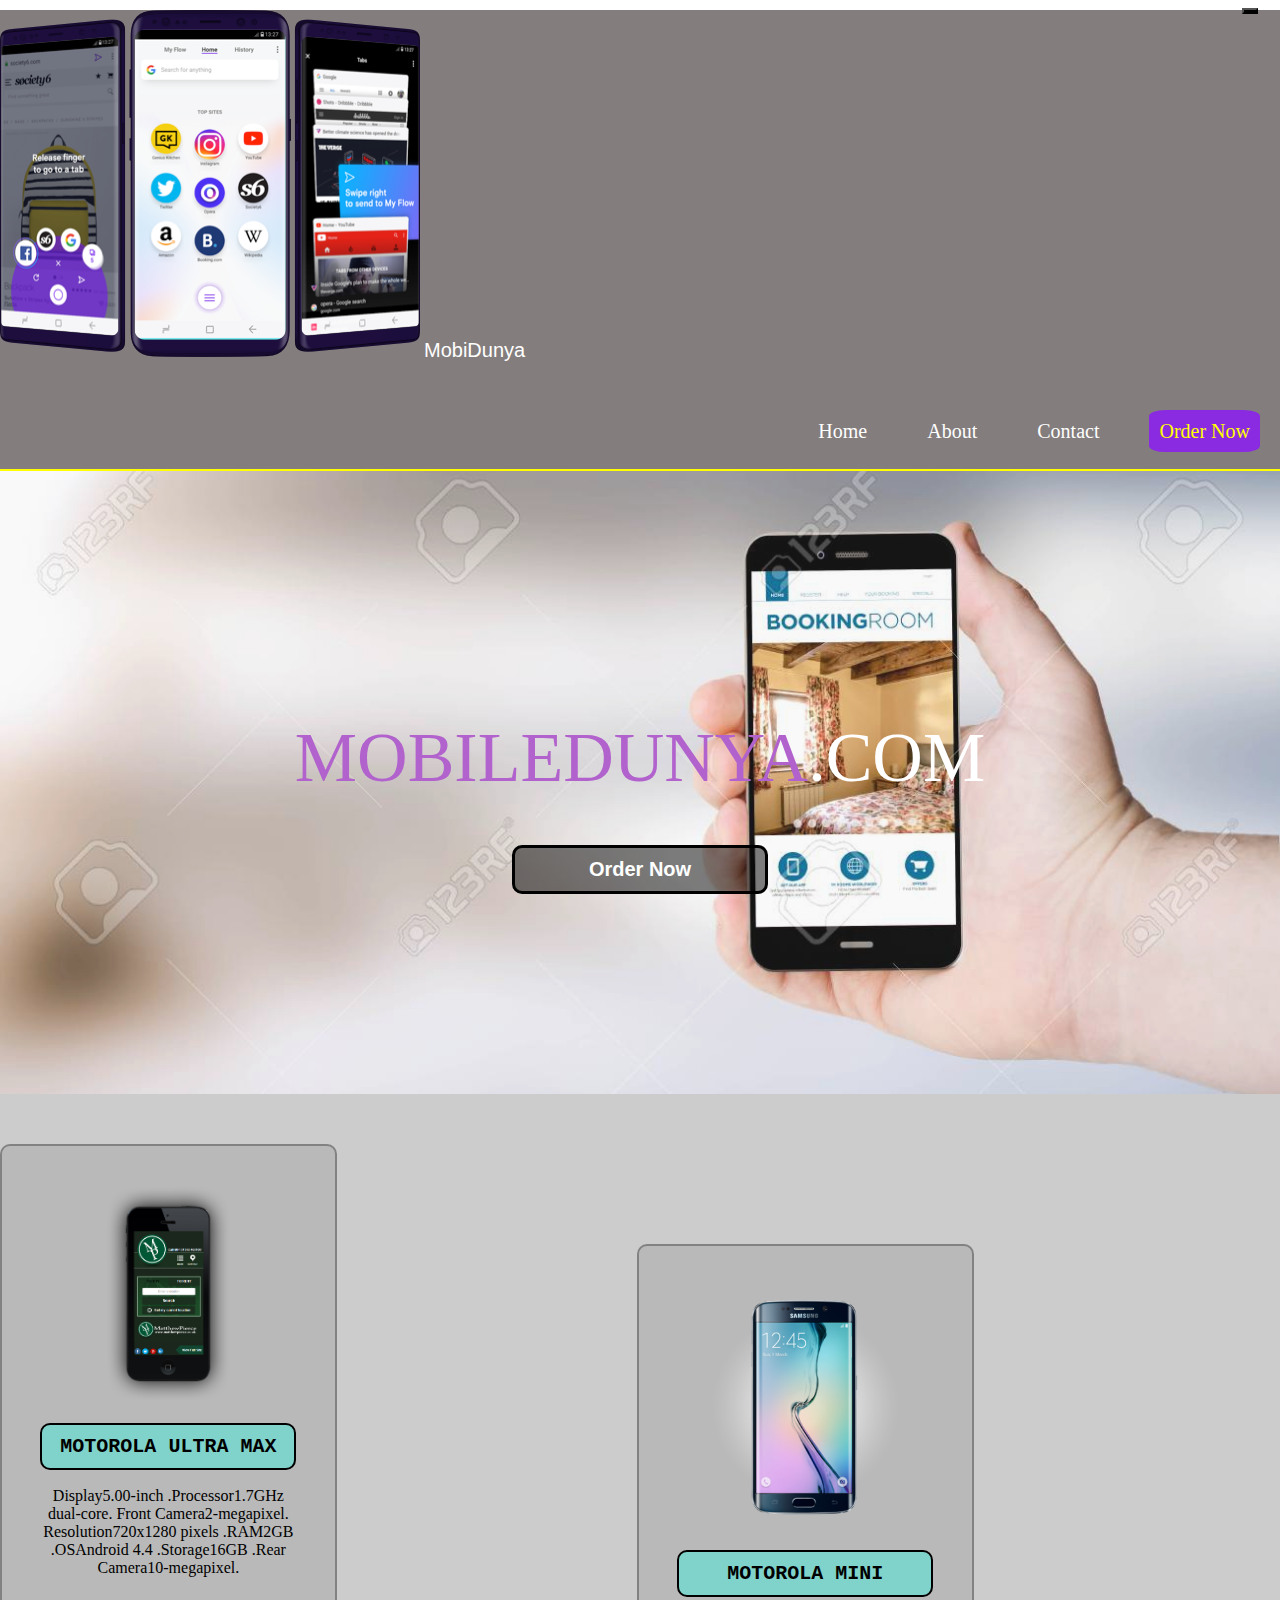
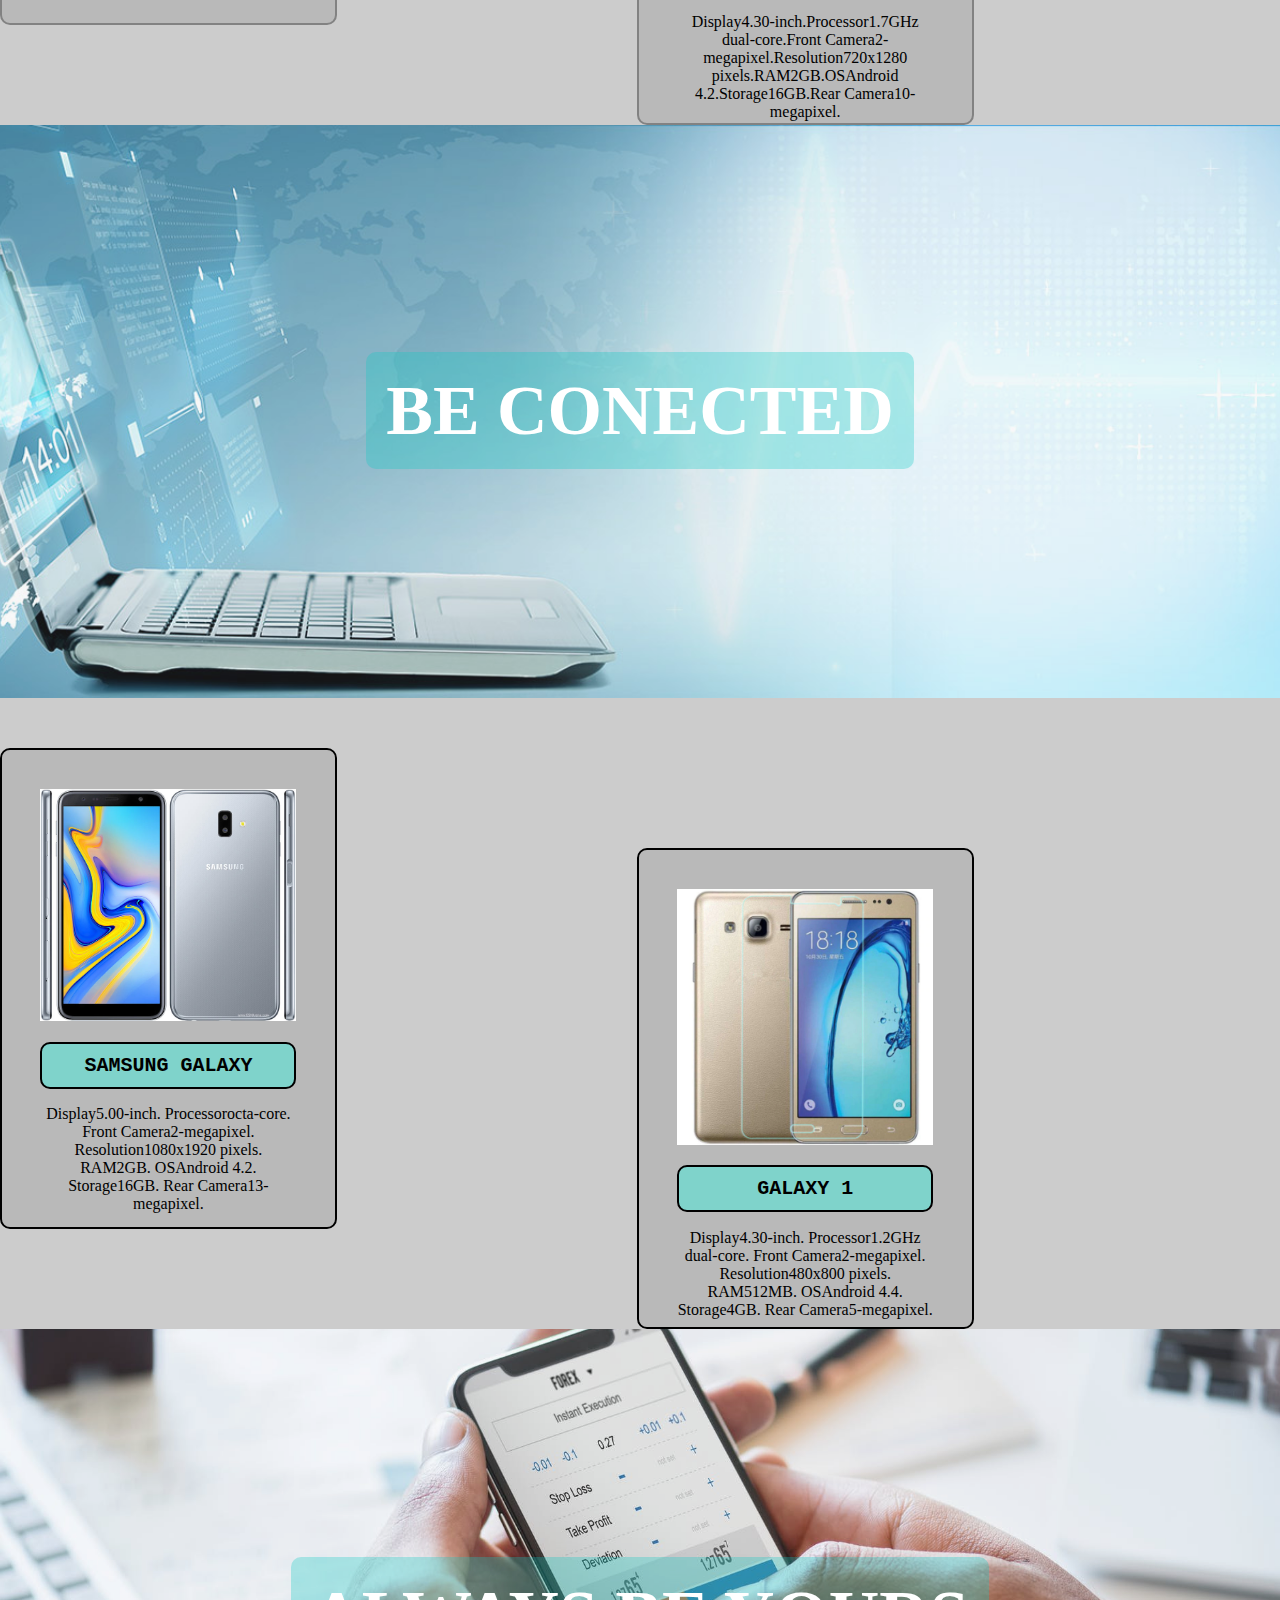
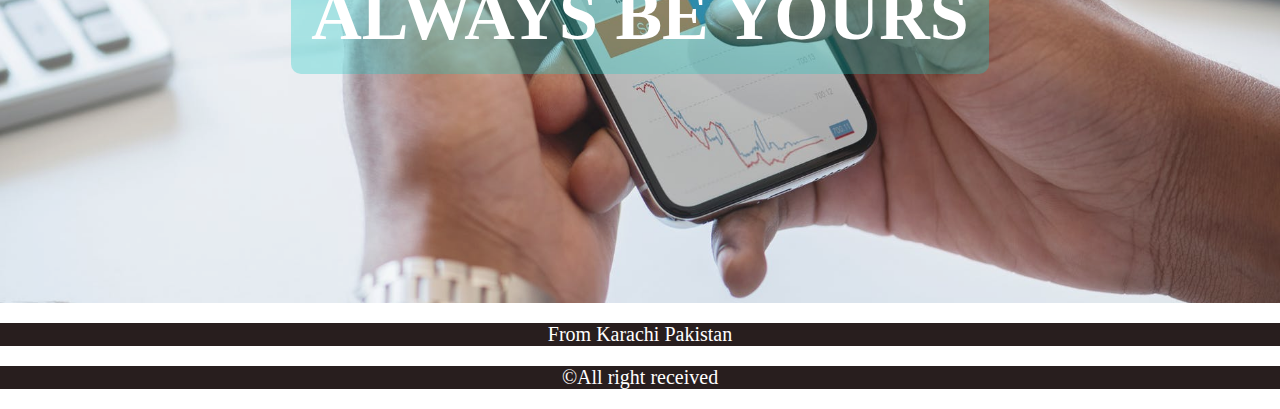
<file: index.html>
<!DOCTYPE html>
<html lang="en">

<head>
    <meta charset="UTF-8">
    <title>MOBIDUNYA</title>
    <link href="https://stackpath.bootstrapcdn.com/bootstrap/4.5.0/css/bootstrap.min.css" rel="stylesheet"
        integrity="sha384-9aIt2nRpC12Uk9gS9baDl411NQApFmC26EwAOH8WgZl5MYYxFfc+NcPb1dKGj7Sk" crossorigin="anonymous">

    <link rel="stylesheet" href="css/headstyle.css">
</head>

<body>

    <header class="row ">
        <div class="logo col-md-3">
            <img src="mobile.png" class="col-md-5" alt="">
            <span class="heading ">MobiDunya</span>

        </div>
        <nav class=" navbar-expand-lg col-md-9">
            <button class=" navbar-toggler" data-toggle="collapse" data-target="#navMenu">
                <span class="navbar-toggler-icon"></span>
            </button>
            <div class="collapse navbar-collapse" id="navMenu">

           
            <ul class="navbar-nav ml-auto">
                <li class="nav-item"><a  href="index.html" class="nav-link">Home</a></li>
                <li class="nav-item"><a  href="about.html" class="nav-link">About</a></li>
                <li class="nav-item"><a  href="Contact.html" class="nav-link">Contact</a></li>
                <li class="nav-item"><a  href="#" class="nav-link">Order Now</a></li>

   
            </ul>
            </div>
            <!-- <ul>
                <li><a href="index.html">Home</a></li>
                <li><a href="about.html">About</a></li>
                <li><a href="Contact.html">Contact</a></li>
                <li><a href="#">Order now</a></li>

            </ul> -->
        </nav>








    </header>
    <section class="ban">
        <div class="overlay">
            <div class="container">
                <h1><span class="theme">MobileDunya</span>.com </h1>
            </div>
            <button>Order Now</button>
        </div>

    </section>
    <section class="boxes">

        <div class="container">
            <div class="box1">
                <img src="mb3.png">
                <h2>MOTOROLA ULTRA MAX</h2>
                <p>Display5.00-inch .Processor1.7GHz dual-core. Front Camera2-megapixel. Resolution720x1280 pixels
                    .RAM2GB .OSAndroid 4.4 .Storage16GB .Rear Camera10-megapixel. </p>


            </div>
            <div class="box2">
                <img src="mb9.png">
                <h2>MOTOROLA MINI</h2>
                <p>Display4.30-inch.Processor1.7GHz dual-core.Front Camera2-megapixel.Resolution720x1280
                    pixels.RAM2GB.OSAndroid 4.2.Storage16GB.Rear Camera10-megapixel. </p>


            </div>

        </div>
    </section>
    <section class="ban2">
        <div class="overlay">
            <div class="container">
                <h1><span class="theme">Be Conected</span></h1>
            </div>

        </div>

    </section>
    <section class="boxes2">

        <div class="container">
            <div class="box3">
                <img src="mb20.jpg">
                <h2>SAMSUNG GALAXY</h2>
                <p> Display5.00-inch.
                    Processorocta-core.
                    Front Camera2-megapixel.
                    Resolution1080x1920 pixels.
                    RAM2GB.
                    OSAndroid 4.2.
                    Storage16GB.
                    Rear Camera13-megapixel. </p>


            </div>
            <div class="box4">
                <img src="mb12.jpg">
                <h2>GALAXY 1</h2>
                <p>Display4.30-inch.
                    Processor1.2GHz dual-core.
                    Front Camera2-megapixel.
                    Resolution480x800 pixels.
                    RAM512MB.
                    OSAndroid 4.4.
                    Storage4GB.
                    Rear Camera5-megapixel. </p>


            </div>

        </div>
    </section>
    <section class="ban3">
        <div class="overlay">
            <div class="container">
                <h1><span class="theme">Always be yours</span> </h1>
            </div>

        </div>

    </section>
    <footer>
        <div class="container">
            <div class="bottomlayout">
                <p> From Karachi Pakistan</p>
                <p>&copy;All right received</p>
            </div>
        </div>
    </footer>
    <script src="https://code.jquery.com/jquery-3.5.1.slim.min.js" integrity="sha384-DfXdz2htPH0lsSSs5nCTpuj/zy4C+OGpamoFVy38MVBnE+IbbVYUew+OrCXaRkfj" crossorigin="anonymous"></script>
    <script src="https://cdn.jsdelivr.net/npm/popper.js@1.16.0/dist/umd/popper.min.js" integrity="sha384-Q6E9RHvbIyZFJoft+2mJbHaEWldlvI9IOYy5n3zV9zzTtmI3UksdQRVvoxMfooAo" crossorigin="anonymous"></script>
    <script src="https://stackpath.bootstrapcdn.com/bootstrap/4.5.0/js/bootstrap.min.js" integrity="sha384-OgVRvuATP1z7JjHLkuOU7Xw704+h835Lr+6QL9UvYjZE3Ipu6Tp75j7Bh/kR0JKI" crossorigin="anonymous"></script>

</body>

</html>
</file>
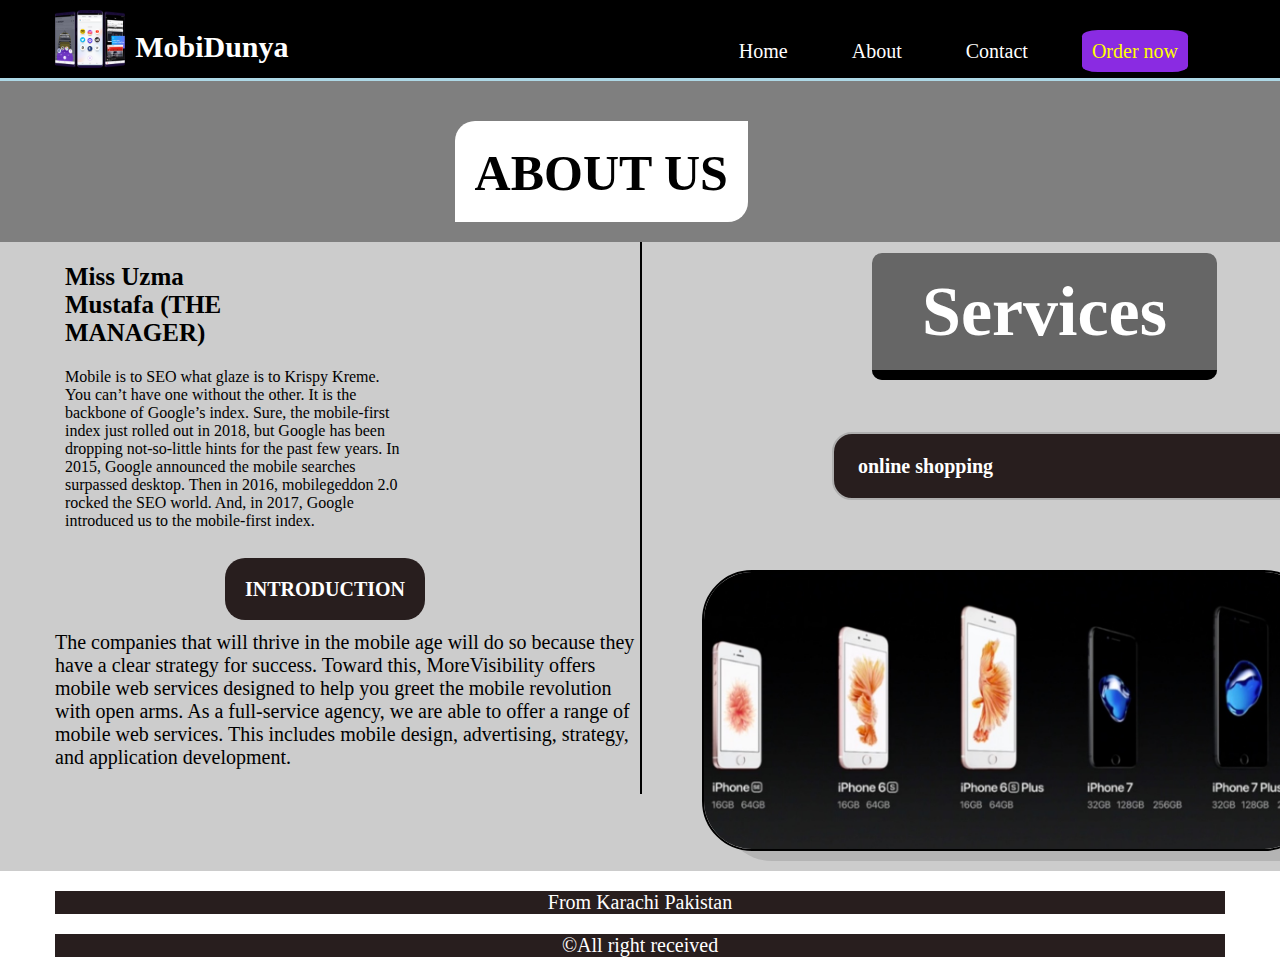
<file: about.html>
<!DOCTYPE html>
<html lang="en">
<head>
    <meta charset="UTF-8">
    <title>MOBIDUNYA.COM</title>
    <link rel="stylesheet" href="css/aboutstyle.css">
</head>
<body>
<header>
    <div class="container">
        <div class="logo">
            <img src="mobile.png" alt="">
            <span class="heading">MobiDunya</span>

        </div>
        <nav>
            <ul>
                <li><a href="index.html">Home</a></li>
                <li><a href="about.html">About</a></li>
                <li><a href="Contact.html">Contact</a></li>
                <li><a href="#">Order now</a></li>

            </ul>
        </nav>
    </div>

</header>
<section class="heading2">
    <div class="overlay">
    <div class="container">
        <h1><section class="ab">About Us</section></h1>
    </div>
        </div>
</section>
<section class="boxes">
    <div class="container">
        <div class="bigbox">
       
        <div class="manager">
            <h2>Miss Uzma Mustafa (THE MANAGER)</h2>
            <p>Mobile is to SEO what glaze is to Krispy Kreme. You can’t have one without the other. It is the backbone of Google’s index.
                Sure, the mobile-first index just rolled out in 2018, but Google has been dropping not-so-little hints for the past few years.
                In 2015, Google announced the mobile searches surpassed desktop. Then in 2016, mobilegeddon 2.0 rocked the SEO world. And, in 2017, Google introduced us to the mobile-first index. </p>
        </div>
            <div class="intro">
                <h1><span class="h">INTRODUCTION</span></h1>
                <p>The companies that will thrive in the mobile age will do so because they have a clear strategy for success. Toward this, MoreVisibility offers mobile web services designed to help you greet the mobile revolution with open arms.

                    As a full-service agency, we are able to offer a range of mobile web services. This includes mobile design, advertising, strategy, and application development.</p>
            </div>

    </div>
        <div class="services">
            <h1><span class="h2">Services</span></h1>
            <select>
                <option>online shopping</option>
                <option>online payment</option>
                <option>view different mobile at a time</option>
                <option>pay by cash</option>
                <option>discount offers</option>
                <option>any default</option>
            </select>
            <img src="mb23.jpg" alt="">
            
        </div>
        
        </div>

</section>
<footer>
    <div class="container">
        <div class="bottomlayout">
            <p> From Karachi Pakistan</p>
            <p>&copy;All right received</p>
        </div>
    </div>
</footer>

</body>
</html>
</file>
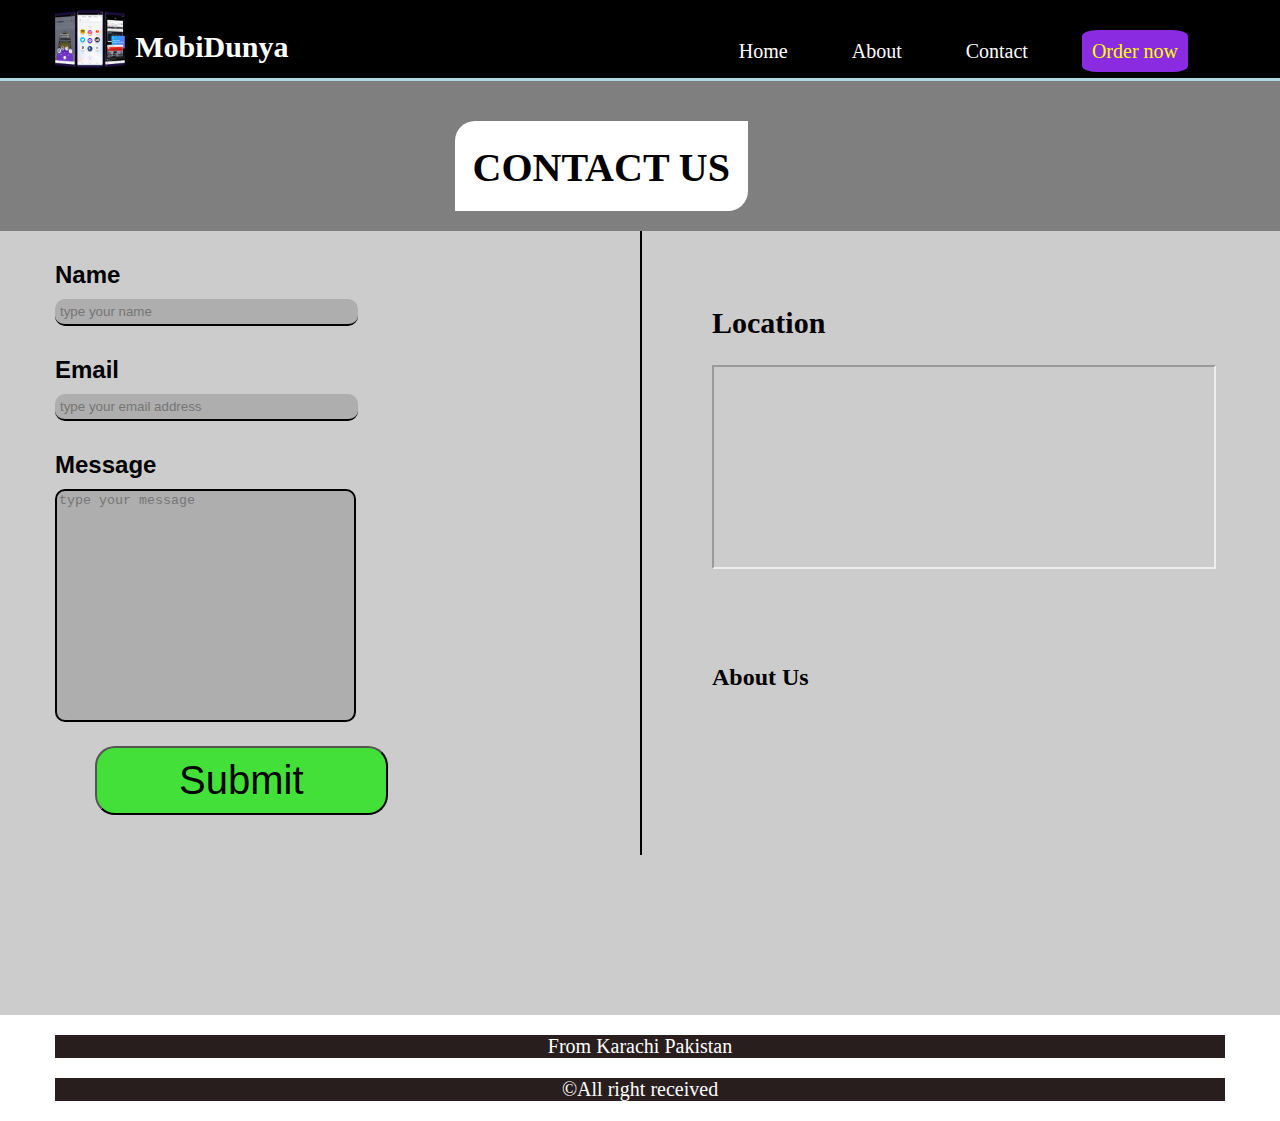
<file: Contact.html>
<!DOCTYPE html>
<html lang="en">
<head>
    <meta charset="UTF-8">
    <title>MobiDunya</title>
    <link rel="stylesheet" href="css/contactstyle.css">
</head>
<body>
<header>
    <div class="container">
        <div class="logo">
            <img src="mobile.png" alt="">
            <span class="heading">MobiDunya</span>

        </div>
        <nav>
            <ul>
                <li><a href="index.html">Home</a></li>
                <li><a href="about.html">About</a></li>
                <li><a href="Contact.html">Contact</a></li>
                <li><a href="#">Order now</a></li>

            </ul>
        </nav>
    </div>
</header>
<section class="heading2">
    <div class="overlay">
        <div class="container">
            <h1><section class="ab">Contact Us</section></h1>
        </div>
    </div>
</section>
<section class="boxes">
    <div class="container">
        <div class="bigbox">
           <h2>Name</h2>
            <input type="text" placeholder="type your name">
            <h2>email</h2>
            <input type="email" placeholder="type your email address">
            <h2>message</h2>
            <textarea placeholder="type your message" rows="15"></textarea>
<div class="but">
    <button>Submit</button>
</div>
        </div>
        <div class="mapbox">
        <div class="map">
<h2>Location</h2>
            <iframe src="https://www.google.com/maps/d/embed?mid=1rwSC4Zel8v3ywPeaibqjPQPWGMo" width="500" height="200"></iframe>
        </div>
            </div>
        <div class="videobox">
            <div class="map">
                <h2>About Us</h2>
                <iframe width="500" height="200" src="https://www.youtube.com/embed/CpTAldSfipI" frameborder="0"  autoplay; encrypted-media; gyroscope; picture-in- allowfullscreen></iframe>
                            </div>
        </div>



    </div>
</section>
<footer>
    <div class="container">
        <div class="bottomlayout">
            <p> From Karachi Pakistan</p>
            <p>&copy;All right received</p>
        </div>
    </div>
</footer>

</body>
</html>
</file>
<file: css/headstyle.css>
body{
  width:100%;
  
  
    margin:0;
    padding:0;
}
header{
   margin:0 !important;
  background-color: rgb(131, 125, 125);
    margin-right: 2px;
    padding:0 !important;
    border-bottom:2px solid yellow;
    
    


}
.heading{
    color:white;
  font-family: 'Gill Sans', 'Gill Sans MT', Calibri, 'Trebuchet MS', sans-serif;
  font-size: 20px;
     
}
.navbar-toggler{
    background-color: black;
    display:flex;
    position:absolute;
    top:8px;
    right:22px;

}
.navbar-toggler-icon{
   
   
    font-size: 30px;
}
.logo{
    margin:10px 0;
}
nav ul{
    display:flex;
    justify-content: flex-end;


}
nav ul li{
    list-style-type: none;
    margin:10px 20px;
    padding-top:2rem;
    border:none;
    
}
nav ul li a{
    border:none;
}
nav ul li a:hover{
text-decoration: none;
background-color: white;
color: black;

}
header ul li:last-child a{
    background-color: blueviolet;
    color: yellow;
   
}
header ul li:last-child a:hover{
    background-color: #281e1e;
    color: #ffffff;
}
header ul li a{
    color:white;
    font-family:Corbel;
    text-decoration: none;
    font-size: 20px;

    padding:10px;
    border-radius:15%;

}
header ul li:last-child a:focus{
    background-color: black;
    color: #ffffff;}
header ul li a:focus {
    background-color: yellow;
    color: white;
}
.ban{
    width:100%;
    float:left;
    text-align: center;
    background-image: url(" ../bk3.jpg");
    background-repeat:no-repeat ;
    background-size:100%;
    background-position: center center ;
    color:white;
}
.overlay{
    background-color:rgba(195, 195, 195, 0.10);
    padding:200px 0;
}
 h1{
    font-weight: normal;
    text-transform: uppercase;
    font-size:70px ;

}
 h1 .theme{
    font-family: "Brush Script MT";
    color:rgba(177,98,204,1);

}
.ban button{
    width:20%;
    padding:10px;
    color:white;
    border:3px solid black;
    border-radius:10px;
    font-weight: bold;
    font-size:20px;
    cursor:pointer;
    background-color: rgba(0,0,0,0.5);
}
.ban button:hover{
    background-color: white;
    color:black;

}
.boxes,.boxes2{
    width:100%;
    float:left;
    padding:50px 0 0 0;
    background-color: rgba(153,153,153,0.5);


}
.boxes .box1 ,
.box2{

    float:left;
    width:20%;
    text-align:center;
    padding:3%;
    max-height: 400px;
    min-height: 400px;
    border:2px solid black;
    border-radius:10px;
    cursor:pointer;
    overflow:auto;
    border-color: rgba(0,0,0,0.3);
    background-color:rgba(141,141,141,0.3)



}

.box1:hover
{
    background-color:rgba(115,242,60,0.5);
    color:white;

}
.box1 img{
    width:50%;
}
.box2 img{
    width:100%;
}
.box2:hover{
    background-color:rgba(251,131,222,0.5);
    color:white;

}
.box2{
    margin:100px 0 0 300px;

}

 h2{
    font-family:"Courier New";
    font-size:20px;
    background-color: rgba(70,238,221,0.5);
    padding:10px 0;
    border:2px solid black;
    border-radius:10px
}
.ban2{
    width:100%;
    float:left;
    text-align: center;
    background-image: url(" ../bk2.jpg");
    background-repeat:no-repeat ;
    background-size:cover;
    background-position:center center ;
    color:white;
}
.ban2 h1 .theme {
    background-color: rgba(14,201,197,0.3);
    border-radius:10px;
    color: white;
    padding:20px;

}
.ban2 h1{
    font-weight: 900;


}
.boxes2 .box3 ,
.box4{

    float:left;
    width:20%;
    text-align:center;
    padding:3%;
    max-height: 400px;
    min-height: 400px;
    border:2px solid black;
    border-radius:10px;
    cursor:pointer;
    overflow:auto;
    border-color: rgba(0,0,,0.3);
    background-color:rgba(141,141,141,0.3)




}
.box4{
    margin:100px 0 0 300px;
}
.box3 img{
    width:100%;
}
.box4 img{
    width:100%;

}
.box3:hover
{
    background-color:rgba(115,242,60,0.5);
    color:white;

}
.box4:hover{
    background-color:rgba(251,131,222,0.5);
    color:white;

}
.ban3{
    width:100%;
    float:left;
    text-align: center;
    background-image: url(" ../bk6.jpeg");
    background-repeat:no-repeat ;
    background-size:cover;
    background-position:center center ;
    color:white;
}
.ban3 h1 .theme {
    background-color: rgba(14,201,197,0.3);
    border-radius:10px;
    color: white;
    padding:20px;

}
.ban3 h1{
    font-weight: 900;


}

.box1::-webkit-scrollbar{
    background-color: black;
    width:5%;
    padding:10px 0;
}
.box1::-webkit-scrollbar-thumb{
    width: 2%;
    background-color:rgba(153,153,153,0.5) ;
    border-radius:10px ;
}
.box2::-webkit-scrollbar{
    background-color: black;
    width:5%;
    padding:10px 0;
}
.box2::-webkit-scrollbar-thumb{
    width: 2%;
    background-color:rgba(153,153,153,0.5) ;
    border-radius:10px ;
}
.box3::-webkit-scrollbar{
    background-color: black;
    width:5%;
    padding:10px 0;
}
.box3::-webkit-scrollbar-thumb{
    width: 2%;
    background-color:rgba(153,153,153,0.5) ;
    border-radius:10px ;
}
.box4::-webkit-scrollbar{
    background-color: black;
    width:5%;
    padding:10px 0;
}
.box4::-webkit-scrollbar-thumb{
    width: 2%;
    background-color:rgba(153,153,153,0.5) ;
    border-radius:10px ;
}
footer{
    float:left;
    width:100%;

}

footer .bottomlayout{
    float:left;
    width:100%;


    text-align: center;
}
footer .bottomlayout p{
    font-size: 20px;
    background-color: #281e1e;
    color:white;
}
@media (max-width:992px){
    header ul li:last-child a{
        width:15%;
        text-align: center;
       
    }
}
</file>
<file: css/aboutstyle.css>
body{
    margin:0;
}
header{
    width:100%;
    background-color:black;
    float:left;
    position:fixed;
    border-bottom:3px solid lightblue;


}
.container{
    width:1170px;
    margin:0 auto;



}
.logo{
    width:20%;
    float:left;
    margin:10px 0;


}
header .logo img{
    float:left;

    width:30%;
}
header .logo .heading{
    float:left;
    width:20%;
    font-family: Candara;
    color:white;
    font-weight: bold;
    font-size: 30px;
    margin:20px 10px 0;


}
nav{
    width:70%;
    float:left;
    /*background-color: yellow;*/
    margin:0 0 0 100px;

}
header nav ul{
    float:right;
    margin:30px 0 0 0 ;

}
header ul li{
    display:inline-block;
    list-style-type: none;
    margin:10px 20px;

}
header ul li:last-child a{
    background-color: blueviolet;
    color: yellow;
}
header ul li:last-child a:hover{
    background-color: #281e1e;
    color: #ffffff;}

header ul li a{
    color:white;
    font-family:Corbel;
    text-decoration: none;
    font-size: 20px;

    padding:10px;
    border-radius:15%;

}
header ul li a:hover{
    background-color: white;
    color: black;
}
header ul li:last-child a:focus{
    background-color: black;
    color: #ffffff;}
header ul li a:focus {
    background-color: yellow;
    color: white;
}

.heading2{
    width:100%;
    float:left;
    text-align: center;
}
.overlay{
float:left;
    width:100%;
    margin:50px 0 0 0;
    padding:0 0 20px 0;
    background-color: rgba(0,0,0,0.5);
}
.overlay h1 .ab{
    float:left;
    width:25%;
    margin:50px 0 0 400px;
    padding:23px 0 20px 0;
    font-size: 50px;
    text-transform: uppercase;
    color:rgb(0,0,0);
    background-color: white;
    font-weight:900;
    border-radius: 20px 0 20px 0;

}
.boxes{
    float:left;
    background-color:rgba(153,153,153,0.5);
    width:100%;

}
.bigbox{
    width:50%;
    float:left;
    /*background-color: aquamarine;*/
    border-right:2px solid black;
}
.box1{
    float:left;
    width:30%;
    /*background-color: white;*/
}
.box1 img{
    float:left;
    width:100%;
    margin:10px 0 0 0;

}
.manager{
    float:left;
    width:60%;
    /*background-color: #281e1e;*/
    font-weight: normal;

}
.manager h2{
    font-family: Algerian;
    font-weight: bold;
    font-size: 25px;
    padding:0 0 0 10px;

    width:60%



}
.manager p{
    padding:0 0 0 10px;
    font-family: Forte;
    font-weight: normal;

}
.intro{

    float:left;
    width:100%

}
.intro h1 .h{
font-family: "Century Schoolbook";
    margin:0 0 0 170px;
    font-size: 20px;
    font-weight: 900;
    background-color: #281e1e;
    padding:20px 20px;
    border-radius: 20px;
    color: white;
}
.intro p{
    font-family:"Book Antiqua";
    padding:5px 5px 5px 0;
    font-size: 20px;


}
.services{
    float:left;
    width:40%;
}
.services h1{
    float:left;
    width:10%;
    margin: 0 230px;
    font-size: 70px;
    padding:30px 0;

}
.services h1 .h2{
    background-color: rgba(0,0,0,0.5);
    padding:20px 50px;
    margin:50px 0;
    border-radius: 10px;
    color:white;
    border-bottom: 10px solid black;

}
.services select{
    float:left;
    width:100%;
    margin:50px 190px;
    padding:20px 20px;
    font-size: 20px;
    font-family: Calibri;
    font-weight:bolder;
    background-color: #281e1e;
    color:white;
    border-radius: 20px;
    border: 2px  solid rgb(175,175,175) ;
    cursor: pointer;
    outline:none


}

option{
background-colo0r:rgba(153,153,153,0.5);

    font-weight:bolder;
    color:white;
}
.services img{
    width:130%;
    float:left;
    margin:20px 60px;
    border:2px black solid;
    border-radius: 50px;
    box-shadow: 20px 10px 0 rgba(127,127,127,0.3);
    /*background-color:rgba(239,239,239,1)*/

}
footer{
    float:left;
    width:100%;

}
footer .bottomlayout{
    float:left;
    width:100%;


    text-align: center;
}
footer .bottomlayout p{
    font-size: 20px;
    background-color: #281e1e;
    color:white;
}
</file>
<file: css/contactstyle.css>
body{
    margin:0;
}
header{
    width:100%;
    background-color:black;
    float:left;
    position:fixed;
    border-bottom:3px solid lightblue;


}
.container{
    width:1170px;
    margin:0 auto;



}
.logo{
    width:20%;
    float:left;
    margin:10px 0;


}
header .logo img{
    float:left;

    width:30%;
}
header .logo .heading{
    float:left;
    width:20%;
    font-family: Candara;
    color:white;
    font-weight: bold;
    font-size: 30px;
    margin:20px 10px 0;


}
nav{
    width:70%;
    float:left;
    /*background-color: yellow;*/
    margin:0 0 0 100px;

}
header nav ul{
    float:right;
    margin:30px 0 0 0 ;

}
header ul li{
    display:inline-block;
    list-style-type: none;
    margin:10px 20px;

}
header ul li:last-child a{
    background-color: blueviolet;
    color: yellow;
}
header ul li:last-child a:hover{
    background-color: #281e1e;
    color: #ffffff;}

header ul li a{
    color:white;
    font-family:Corbel;
    text-decoration: none;
    font-size: 20px;

    padding:10px;
    border-radius:15%;

}
header ul li a:hover{
    background-color: white;
    color: black;
}
header ul li:last-child a:focus{
    background-color: black;
    color: #ffffff;}
header ul li a:focus {
    background-color: yellow;
    color: white;
}
.heading2{
    width:100%;
    float:left;
    text-align: center;
}
.overlay{
    float:left;
    width:100%;
    margin:50px 0 0 0;
    padding:0 0 20px 0;
    background-color: rgba(0,0,0,0.5);
}
.overlay h1 .ab{
    float:left;
    width:25%;
    margin:50px 0 0 400px;
    padding:23px 0 20px 0;
    font-size: 40px;
    text-transform: uppercase;
    color:rgb(0,0,0);
    background-color: white;
    font-weight:900;
    border-radius: 20px 0 20px 0;

}
.boxes{
    float:left;
    background-color:rgba(153,153,153,0.5);
    width:100%;

}
.bigbox{
    width:50%;
    float:left;
    /*background-color: aquamarine;*/
    border-right:2px solid black;
    padding:0 0 40px 0;
}
.bigbox h2{
    font-weight: bold;
    margin:20px 0 0 0;
    padding:10px 0 10px 0;
    font-family: Arial;
    text-transform: capitalize;

}
.bigbox input{
    width:50%;
    border-radius: 10px;
    background-color: rgb(174,174,174);
    border-top:none;
    border-left:none;
    border-right:none;
    border-bottom:2px black solid;
    outline: none;
    padding:5px;

}
input:hover{
    background-color: white;
    color:black;
}
.bigbox textarea{
width:50%;
    resize:none;
    background-color: rgb(174,174,174);
    border:2px solid black;
    border-radius: 10px;


}
textarea:hover{
    background-color: white;
    color:black;
}
.bigbox .but button{
    width:50%;
    padding:10px;
    margin:20px 0 0 40px;
    font-size: 40px;
    background-color: rgba(67,224,58,1);
    border-radius: 20px;
    border-bottom: 2px solid black;
    cursor:pointer;

}
.but button:hover{
    background-color: white;
    color: black;
}
footer{
    float:left;
    width:100%;

}
footer .bottomlayout{
    float:left;
    width:100%;


    text-align: center;
}
footer .bottomlayout p{
    font-size: 20px;
    background-color: #281e1e;
    color:white;
}
.boxes .mapbox{
    width:40%;
    float:left;
    margin:50px 0 0 70px;
border-radius: 20px;
    font-family: Candara;
    font-size: 20px;



}
.boxes .videobox{
    width:40%;
    float:left;
    margin:70px 0 100px 70px;
    border-radius: 20px;
    padding: 0 0 0 0;
    font-family: Candara;


}
</file>
